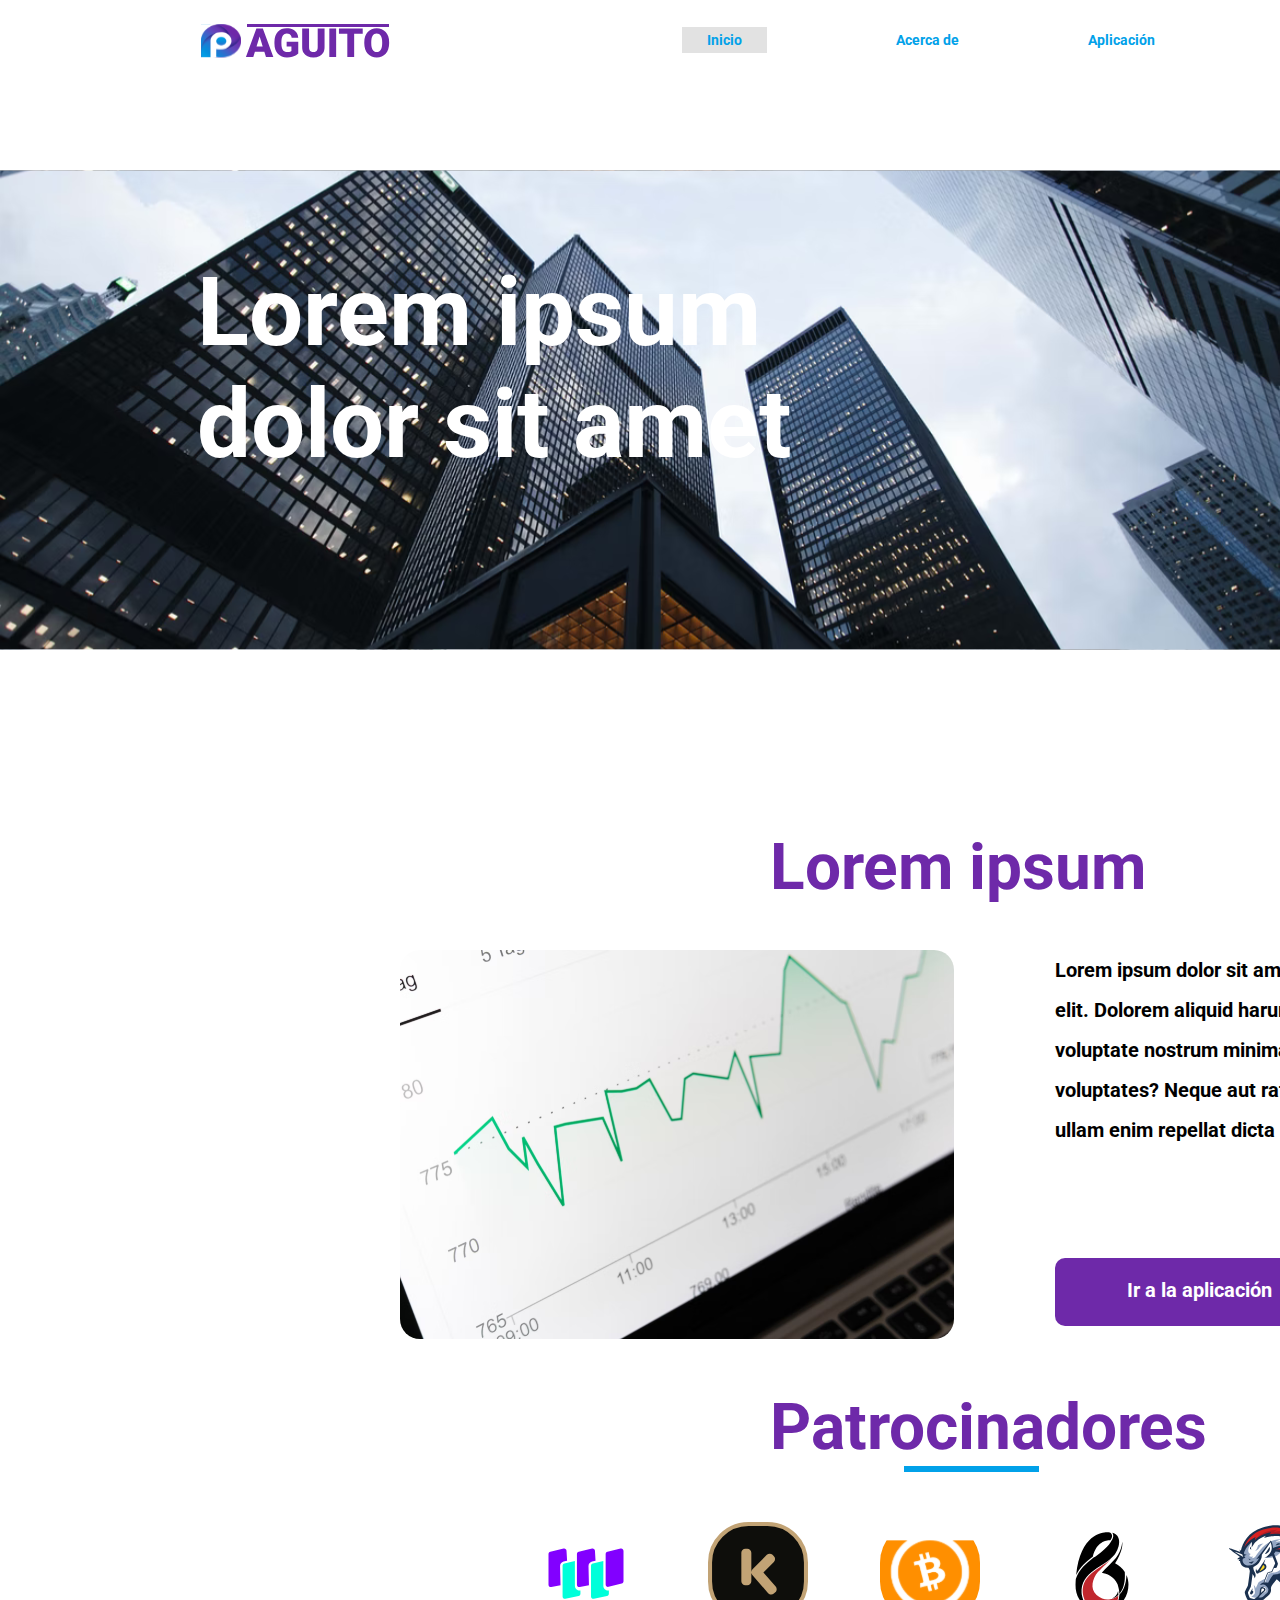
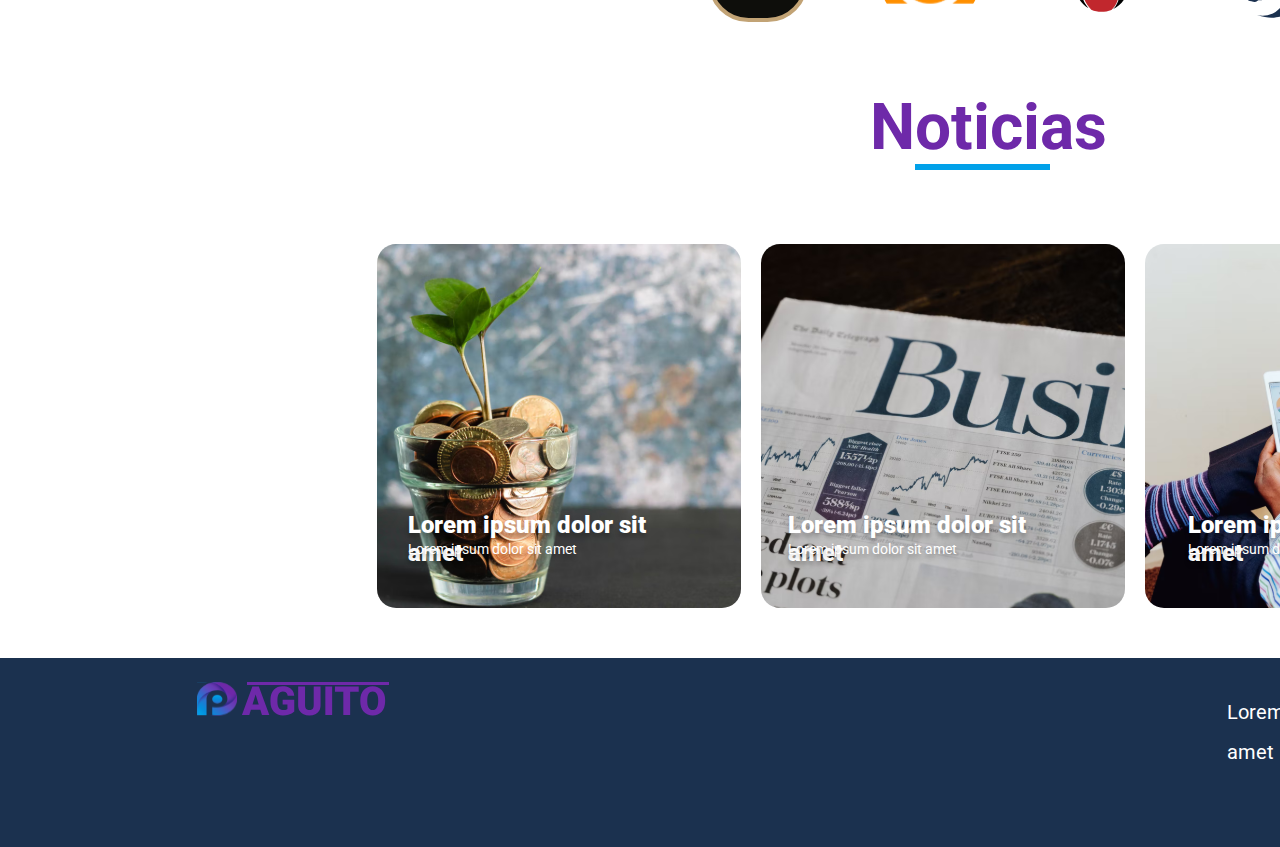
<file: index.html>
<!DOCTYPE html>
<html lang="en">
<head>
    <meta charset="UTF-8">
    <meta http-equiv="X-UA-Compatible" content="IE=edge">
    <meta name="viewport" content="width=device-width, initial-scale=1.0">
    <link rel="stylesheet" href="app.css">
    <link rel="preconnect" href="https://fonts.googleapis.com">
    <style>
        @import url('https://fonts.googleapis.com/css2?family=Mulish:wght@200&family=Roboto:wght@100&family=Sansita+Swashed:wght@700&display=swap');
        </style>
    <title>Primera página examen</title>
</head>
<body>
    <div class="contenedor">
        <header>
            <nav class="topnav">
                <div class="logo">
                    <img src="imagenes/LineaAguito.svg" class="linea">
                    <img src="imagenes/logo.svg">
                    <img src="imagenes/AGUITO.svg" class="Aguito">
                </div>
                <ul id="listamenu">
                    <li><a href="index.html" class="selecciondado">Inicio</a></li>
                    <li><a href="acerca.html">Acerca de</a></li>
                    <li><a href="aplicacion.html">Aplicación</a></li>
                </ul>
            </nav>
        </header>
        <main>
            <img src="imagenes/imgenpg1.svg" class="imagenRascacielos">
            <h1 class="titulomain">Lorem ipsum <br>
                dolor sit amet</h1>
                <h2 class="tituloh2">Lorem ipsum</h2>

                <div class="row1">
                    
                    <div class="col1row1">
                        <img src="imagenes/imagen 2.svg" class="imagenestadistica">
                    </div>
                    <div class="col2row1">
                        <p>Lorem ipsum dolor sit amet consectetur, adipisicing elit. Dolorem aliquid harum voluptatibus, voluptas voluptate nostrum minima odit! Iste, blanditiis voluptates? Neque aut ratione doloremque sint ullam enim repellat dicta error.</p>
                         <div class="rectangulo"> <a href="aplicacion.html" class="alternativaapp"> Ir a la aplicación</a></div>
                    </div>
                </div>
                <h2 class="titulo2h2">Patrocinadores</h2>
                <img src="imagenes/lineaSub.svg" class="lineasub">
                <div class="patrocinadores">
                    <img src="imagenes/patrocinador1.svg" >
                    <img src="imagenes/patrocinador2.svg" >
                    <img src="imagenes/patrocinador3.svg" >
                    <img src="imagenes/patrocinador4.svg" >
                    <img src="imagenes/patrocinador5.svg" >
                    <img src="imagenes/patrocinador6.svg" >
                </div>

                <h2 class="titulo3h2">Noticias</h2>
                <img src="imagenes/lineaSub.svg" class="lineasub2">

                <div class="imgnoticias">
                    <img src="imagenes/Noticia1.svg" style="margin-left: 180px;" >
                    <p class="mainNoticia" style="margin-top: 267px;">Lorem ipsum dolor sit amet </p>
                    <p class="secNoticia" style="margin-top: 297px;">Lorem ipsum dolor sit amet  </p>
                    <img src="imagenes/Noticia2.svg" style="margin-left: 20px;" >
                    <p class="mainNoticia"style="margin-top: 267px; margin-left: 380px;" >Lorem ipsum dolor sit amet </p>
                    <p class="secNoticia" style="margin-top: 297px; margin-left: 380px;">Lorem ipsum dolor sit amet  </p>
                    <img src="imagenes/Noticia3.svg" style="margin-left: 20px; ">
                    <p class="mainNoticia" style="margin-top: 267px; margin-left: 780px;">Lorem ipsum dolor sit amet </p>
                    <p class="secNoticia" style="margin-top: 297px; margin-left: 780px;">Lorem ipsum dolor sit amet  </p>
                </div>


        </main>
        <footer>
            <div class="pie">
                <div class="logo">
                    <img src="imagenes/LineaAguito.svg" class="linea">
                    <img src="imagenes/logo.svg">
                    <img src="imagenes/AGUITO.svg" class="Aguito">
                    <p class="ppie">Lorem ipsum dolor sit amet</p>
                </div> </div>
        </footer>
    </div>
</body>
</html>
</file>
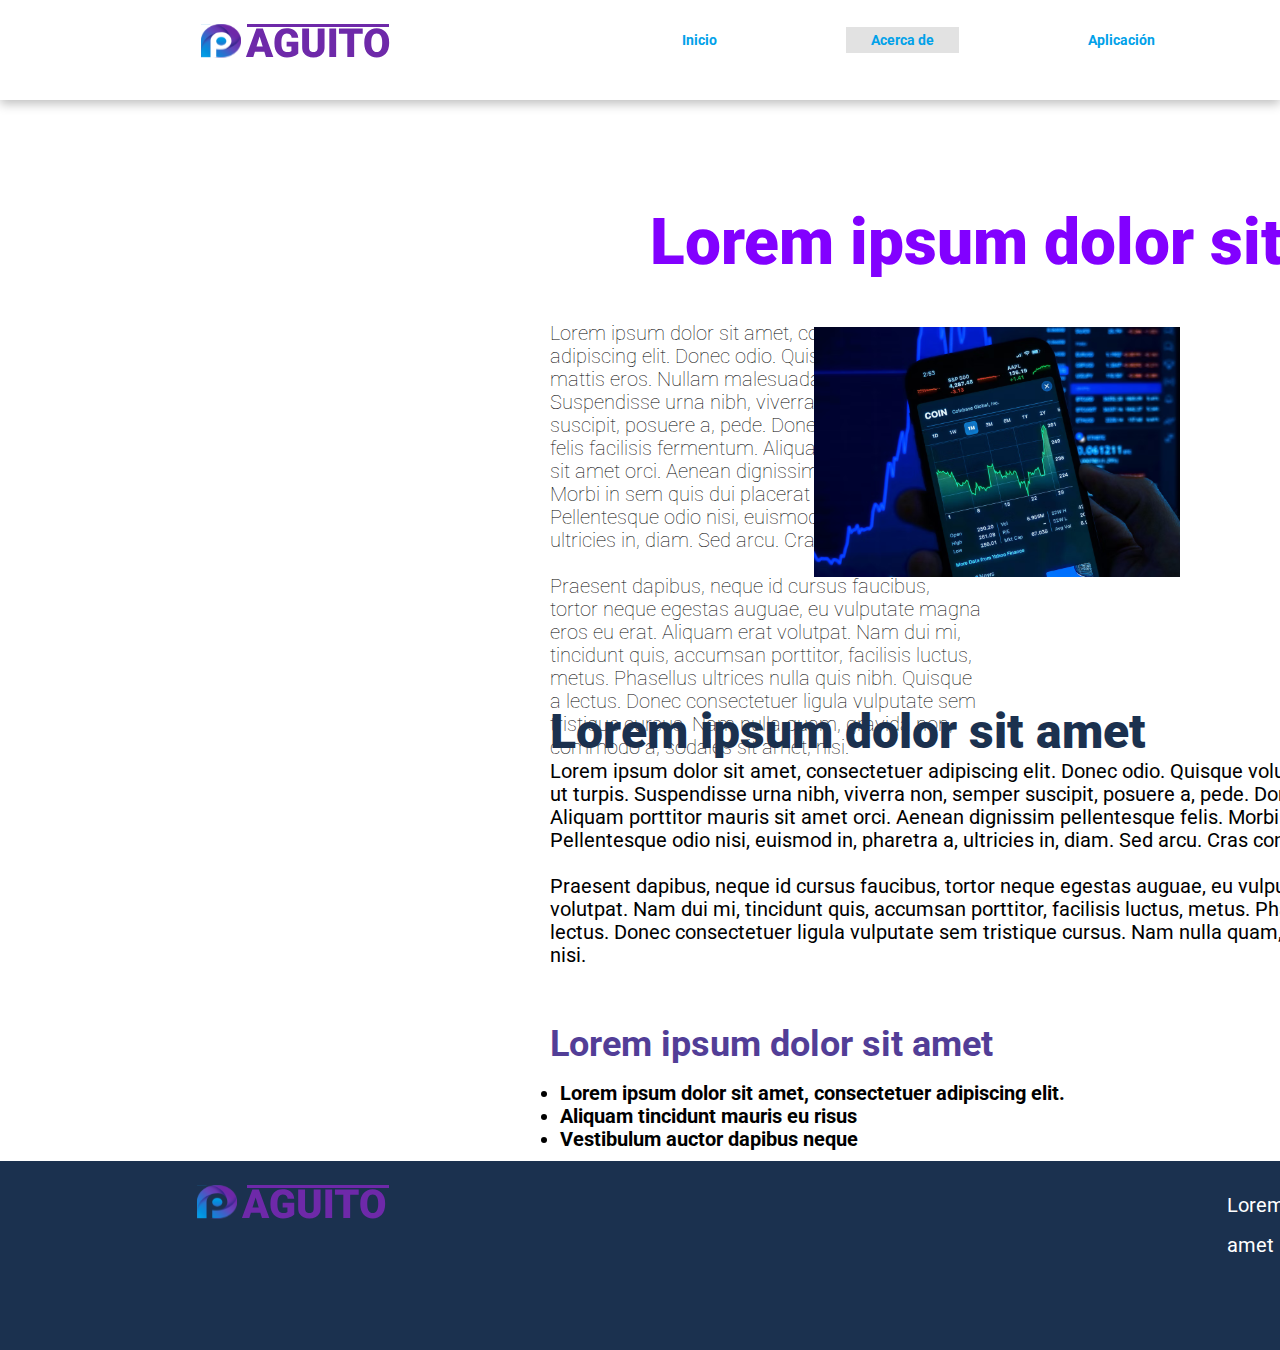
<file: acerca.html>
<!DOCTYPE html>
<html lang="en">
  <head>
    <meta charset="UTF-8" />
    <meta http-equiv="X-UA-Compatible" content="IE=edge" />
    <meta name="viewport" content="width=device-width, initial-scale=1.0" />
    <link rel="stylesheet" href="app2.css" />
    <link rel="preconnect" href="https://fonts.googleapis.com" />
    <style>
      @import url("https://fonts.googleapis.com/css2?family=Mulish:wght@200&family=Roboto:wght@100&family=Sansita+Swashed:wght@700&display=swap");
    </style>
    <title>Segunda Pagina Examen</title>
  </head>
  <body>
    <div class="contenedor">
      <header>
        <nav class="topnav">
          <div class="logo">
            <img src="imagenes/LineaAguito.svg" class="linea" />
            <img src="imagenes/logo.svg" />
            <img src="imagenes/AGUITO.svg" class="Aguito" />
          </div>
          <ul id="listamenu">
            <li><a href="index.html">Inicio</a></li>
            <li><a href="acerca.html" class="selecciondado">Acerca de</a></li>
            <li><a href="aplicacion.html">Aplicación</a></li>
          </ul>
        </nav>
      </header>
      <main>
        <h1 class="tituloprincipal">Lorem ipsum dolor sit amet</h1>
        <div class="row">
          <div class="coltexto">
            <p>
              Lorem ipsum dolor sit amet, consectetuer adipiscing elit. Donec
              odio. Quisque volutpat mattis eros. Nullam malesuada erat ut
              turpis. Suspendisse urna nibh, viverra non, semper suscipit,
              posuere a, pede. Donec nec justo eget felis facilisis fermentum.
              Aliquam porttitor mauris sit amet orci. Aenean dignissim
              pellentesque felis. Morbi in sem quis dui placerat ornare.
              Pellentesque odio nisi, euismod in, pharetra a, ultricies in,
              diam. Sed arcu. Cras consequat. <br /><br />Praesent dapibus,
              neque id cursus faucibus, tortor neque egestas auguae, eu
              vulputate magna eros eu erat. Aliquam erat volutpat. Nam dui mi,
              tincidunt quis, accumsan porttitor, facilisis luctus, metus.
              Phasellus ultrices nulla quis nibh. Quisque a lectus. Donec
              consectetuer ligula vulputate sem tristique cursus. Nam nulla
              quam, gravida non, commodo a, sodales sit amet, nisi.
            </p>
          </div>
          <div class="colimagen">
            <img src="imagenes/imagensegundapagina.svg" class="img1" />
          </div>
        </div>

        <h2 class="h2p">Lorem ipsum dolor sit amet</h2>

        <p class="p2">
          Lorem ipsum dolor sit amet, consectetuer adipiscing elit. Donec odio.
          Quisque volutpat mattis eros. Nullam malesuada erat ut turpis.
          Suspendisse urna nibh, viverra non, semper suscipit, posuere a, pede.
          Donec nec justo eget felis facilisis fermentum. Aliquam porttitor
          mauris sit amet orci. Aenean dignissim pellentesque felis. Morbi in
          sem quis dui placerat ornare. Pellentesque odio nisi, euismod in,
          pharetra a, ultricies in, diam. Sed arcu. Cras consequat.<br /><br />

          Praesent dapibus, neque id cursus faucibus, tortor neque egestas
          auguae, eu vulputate magna eros eu erat. Aliquam erat volutpat. Nam
          dui mi, tincidunt quis, accumsan porttitor, facilisis luctus, metus.
          Phasellus ultrices nulla quis nibh. Quisque a lectus. Donec
          consectetuer ligula vulputate sem tristique cursus. Nam nulla quam,
          gravida non, commodo a, sodales sit amet, nisi.
        </p>

        <h2 class="h2final">Lorem ipsum dolor sit amet</h2>

        <ul class="lista">
          <li>Lorem ipsum dolor sit amet, consectetuer adipiscing elit.</li>
          <li>Aliquam tincidunt mauris eu risus</li>
          <li>Vestibulum auctor dapibus neque</li>
        </ul>
      </main>
      <footer>
        <div class="pie">
          <div class="logo">
            <img src="imagenes/LineaAguito.svg" class="linea" />
            <img src="imagenes/logo.svg" />
            <img src="imagenes/AGUITO.svg" class="Aguito" />
            <p class="ppie">Lorem ipsum dolor sit amet</p>
          </div>
        </div>
      </footer>
    </div>
  </body>
</html>
</file>
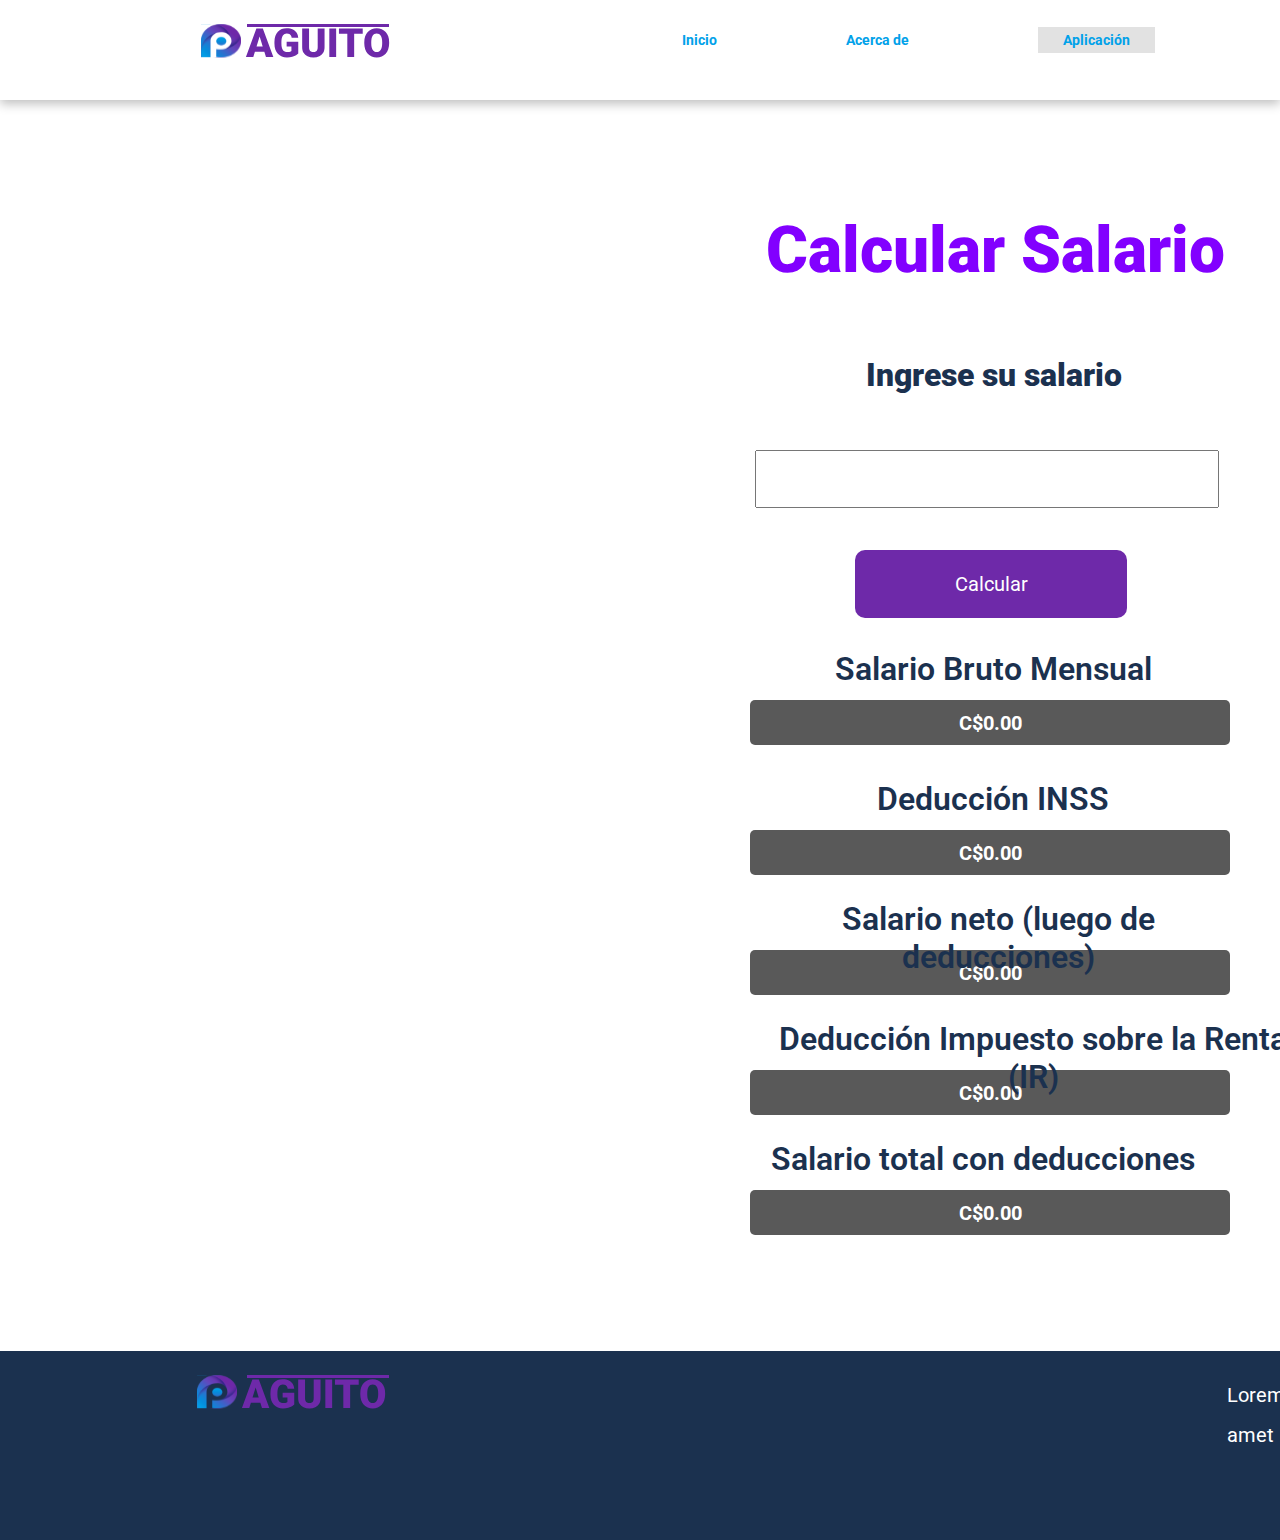
<file: aplicacion.html>
<!DOCTYPE html>
<html lang="en">
  <head>
    <meta charset="UTF-8" />
    <meta http-equiv="X-UA-Compatible" content="IE=edge" />
    <meta name="viewport" content="width=device-width, initial-scale=1.0" />
    <link rel="stylesheet" href="app3.css" />
    <style>
      input[type="number"]::-webkit-outer-spin-button,
      input[type="number"]::-webkit-inner-spin-button {
        -webkit-appearance: none;

        margin: 0;
      }

      input[type="number"] {
        -moz-appearance: textfield;
      }
    </style>
    <link rel="preconnect" href="https://fonts.googleapis.com" />
    <style>
      @import url("https://fonts.googleapis.com/css2?family=Mulish:wght@200&family=Roboto:wght@100&family=Sansita+Swashed:wght@700&display=swap");
    </style>

    <title>Tercera Pagina Examen</title>
  </head>
  <body>
    <div class="contenedor">
      <header>
        <nav class="topnav">
          <div class="logo">
            <img src="imagenes/LineaAguito.svg" class="linea" />
            <img src="imagenes/logo.svg" />
            <img src="imagenes/AGUITO.svg" class="Aguito" />
          </div>
          <ul id="listamenu">
            <li><a href="index.html">Inicio</a></li>
            <li><a href="acerca.html">Acerca de</a></li>
            <li>
              <a href="aplicacion.html" class="selecciondado">Aplicación</a>
            </li>
          </ul>
          
        </nav>
      </header>
      <main>
        <h1 class="h1principal">Calcular Salario</h1>
        <h2 class="h2primero">Ingrese su salario</h2>
        <input type="number" class="btnSalarioMensual" id="salarioBase" />
        <button class="calcular" onclick="calcularSalario()">Calcular</button>

        <div class="salarioB">
          <p class="psalarioB">Salario Bruto Mensual</p>
          <p class="lblsalariobm" id="salariobruto">C$0.00</p>
        </div>

        <div class="deduccionINSS">
          <p class="psalarioB">Deducción INSS</p>
          <p class="lblsalariobm" id="deduccionINSS">C$0.00</p>
        </div>

        <div class="salarioNeto">
          <p class="psalarioBp">Salario neto (luego de deducciones)</p>
          <p class="lblsalariobm" id="salarioNeto">C$0.00</p>
        </div>

        <div class="deduccionImpuesto">
          <p class="psalarioBpi">Deducción Impuesto sobre la Renta (IR)</p>
          <p class="lblsalariobm" id="deduccionImpuesto">C$0.00</p>
        </div>

        <div class="salarioTotal">
          <p class="psalarioBpis">Salario total con deducciones</p>
          <p class="lblsalariobm" id="salarioTotal">C$0.00</p>

          <script src="calculos.js"></script>
        </div>
      </main>

      <footer>
        <div class="pie">
          <div class="logo">
            <img src="imagenes/LineaAguito.svg" class="linea" />
            <img src="imagenes/logo.svg" />
            <img src="imagenes/AGUITO.svg" class="Aguito" />
            <p class="ppie">Lorem ipsum dolor sit amet</p>
          </div>
        </div>
      </footer>
    </div>
  </body>
</html>
</file>
<file: app.css>
*{

margin: 0;
padding: 0;
font-family: 'Roboto', sans-serif;
font-family: 'Mulish', sans-serif;
font-family: 'Roboto', sans-serif;
font-weight: bold;

}

.contenedor{
    width: 100%;
    min-height: 100vh;
    box-sizing: border-box;
    overflow: hidden;
    
}
.topnav{
position: absolute;
width: 100%;
height: 100px;
left: 0px;
top: 0px;


}

.logo{
position: absolute;
width: 193px;
height: 47.85px;
left: 197px;
top: 24.15px;

}
.linea{
position: absolute;
width: 142px;
height: 3px;
left: 50px;
top: 0px;

}

nav{
    flex:1;
    text-align: right;
    
}

.topnav ul li{
    list-style: none;/*Quita el punto*/
    display: inline-block;/*Los alinia en una linea por bloques*/
    margin-right: 125px;
    margin-top: 30px;
}
.selecciondado{
    /*margin-right: 50px;*/
    /*right: 50px;*/
    padding-left: 25px;
    padding-right: 25px;
    padding-top: 5px;
    padding-bottom:5px;
    background: rgb(226, 226, 226);

}
.topnav ul li a{
    text-decoration: none;
    color: #01A1E9;
    font-size: 14px;
    
   
    }
    
.topnav ul li a:hover{
       color:  #6E29A9;
       padding-left: 25px;
       padding-right: 25px;
       padding-top: 5px;
       padding-bottom:5px;
       background: rgb(226, 226, 226);
       
    }

.imagenRascacielos{
position: absolute;
width: 100%;
height: 100%;
left: 0px;
top: -40px;
z-index: -1;
}

.titulomain{
color: #fff;
position: absolute;
width: 601px;
height: 226px;
left: 197px;
top: 256px;

font-family: 'Roboto';
font-style: normal;
font-weight: 1500;
font-size: 96px;
line-height: 112px;
}

.tituloh2{
position: absolute;
width: 378px;
height: 75px;
left: 770px;
top: 830px;
font-family: 'Roboto';
font-style: normal;
font-weight: bold;
font-size: 64px;
line-height: 75px;
color: #6E29A9;
justify-content: center;
}

.row1{
    position: absolute;
    display: flex;
    justify-content: space-between;
    align-items: center;
    margin: 100px 0;
    color: red;
    top: 820px;
}

.col1row1{
    flex-basis: 40%;/*La propiedad de CSS flex-basis especifíca la base flexible, la cual es el tamaño inicial de un elemento flexible. Ésta propiedad determina el tamaño de una caja de contenidos a no ser que se haya especificado de otra forma usando box-sizing */
    position: relative;
    margin-left: 250px;
    background-color: red;
}

.imagenestadistica{
position: absolute;
width: 554px;
height: 389px;
left: 150px;
top: 30px;

}

.col2row1{
    position: absolute;
    width: 460px;
    height: 209px;
    left: 1055px;
    top: 30px;
    
    font-family: 'Roboto';
    font-style: normal;
    font-weight: 400;
    font-size: 20px;
    line-height: 40px;
        
    color: #000000;
}

.rectangulo{
position: absolute;
display: flex;
width: 272px;
height: 68px;
left: 0px;
top: 308px;

background: #6E29A9;
border-radius: 10px;
}

.alternativaapp{
    color: #fff;
    text-decoration: none;
    margin-left: 72px;
    padding-top:  12px;
}

.titulo2h2{
position: absolute;
width: 378px;
height: 75px;
left: 770px;
top: 1390px;
font-family: 'Roboto';
font-style: normal;
font-weight: bold;
font-size: 64px;
line-height: 75px;
color: #6E29A9;
justify-content: center;
}

.lineasub{
position: absolute;
width: 135px;
height: 6px;
left: 904px;
top: 1466px;
}

.patrocinadores img{
        height:100px;
        margin: 36px;
        cursor: pointer;
}
.patrocinadores{
    text-align: center;
    top: 0px;
    display: flex;
    margin-top: 1486px;
    margin-left: 500px;
}

.titulo3h2{
position: absolute;
width: 378px;
height: 75px;
left: 870px;
top: 1690px;
font-family: 'Roboto';
font-style: normal;
font-weight: bold;
font-size: 64px;
line-height: 75px;
color: #6E29A9;
justify-content: center;
}

.lineasub2{
position: absolute;
width: 135px;
height: 6px;
left: 915px;
top: 1764px;
}

.imgnoticias{
display: flex;
position: absolute;
width: 1118px;
height: 364px;
left: 197px;
justify-content: space-between;
top: 1844px;
color: red;
}

.mainNoticia{
position: absolute;
display: flex;
width: 298px;
height: 28px;
left: 211px;
font-family: 'Roboto';
font-style: normal;
font-weight: 900;
font-size: 24px;
line-height: 28px;

color: #FFFFFF;

text-shadow: 0px 4px 4px rgba(0, 0, 0, 0.25);
}

.secNoticia{
position: absolute;
width: 172px;
height: 16px;
left: 211px;

font-family: 'Roboto';
font-style: normal;
font-weight: 400;
font-size: 14px;
line-height: 16px;

color: #FFFFFF;

text-shadow: 0px 4px 4px rgba(0, 0, 0, 0.25);
}
.pie{
position: absolute;
width: 100%;
height: 189px;
left: 0px;
top: 2258px;

background: #1B314F;
}

.ppie{
position: absolute;
width: 245px;
height: 40px;
left: 1030px;
top: 10px;
font-family: 'Roboto';
font-style: normal;
font-weight: 400;
font-size: 20px;
line-height: 40px;
color: #FFFFFF;
}
</file>
<file: app2.css>
* {
  margin: 0;
  padding: 0;
  font-family: "Roboto", sans-serif;
  font-family: "Mulish", sans-serif;
  font-family: "Roboto", sans-serif;
  font-weight: bold;
}

.contenedor {
  width: 100%;
  min-height: 100vh;
  box-sizing: border-box;
  overflow: hidden;
}
.topnav {
  position: absolute;
  width: 100%;
  height: 100px;
  left: 0px;
  top: 0px;
}

.logo {
  position: absolute;
  width: 193px;
  height: 47.85px;
  left: 197px;
  top: 24.15px;
}
.linea {
  position: absolute;
  width: 142px;
  height: 3px;
  left: 50px;
  top: 0px;
}

nav {
  flex: 1;
  text-align: right;
  box-shadow: 0px 4px 10px rgba(0, 0, 0, 0.25);
}
.topnav ul li {
  list-style: none; /*Quita el punto*/
  display: inline-block; /*Los alinia en una linea por bloques*/
  margin-right: 125px;
  margin-top: 30px;
}
.selecciondado {
  /*margin-right: 50px;*/
  /*right: 50px;*/
  padding-left: 25px;
  padding-right: 25px;
  padding-top: 5px;
  padding-bottom: 5px;
  background: rgb(226, 226, 226);
}
.topnav ul li a {
  text-decoration: none;
  color: #01a1e9;
  font-size: 14px;
}

.topnav ul li a:hover {
  color: #6e29a9;
  padding-left: 25px;
  padding-right: 25px;
  padding-top: 5px;
  padding-bottom: 5px;
  background: rgb(226, 226, 226);
}

/* .lineanav{
position: absolute;
width: 1512px;
height: 100px;
left: 0px;
top: 0px;

background: #FFFFFF;
box-shadow: 0px 4px 10px rgba(0, 0, 0, 0.25);
} */
.tituloprincipal {
  position: absolute;
  width: 795px;
  height: 75px;
  left: 650px;
  top: 205px;
  display: flex;
  justify-content: center;
  font-family: "Roboto";
  font-style: normal;
  font-weight: 900;
  font-size: 64px;
  line-height: 75px;
  color: #8200ff;
}

.row {
  display: flex;
  justify-content: space-between;
  align-items: center;
  margin: 327px 100px;
  left: 197px;
  top: 354px;
 
}

.pie{
    position: absolute;
    width: 100%;
    height: 189px;
    left: 0px;
    top: 1161px;
    
    background: #1B314F;
    }
    
    .ppie{
    position: absolute;
    width: 245px;
    height: 40px;
    left: 1030px;
    top: 0px;
    font-family: 'Roboto';
    font-style: normal;
    font-weight: 400;
    font-size: 20px;
    line-height: 40px;
    color: #FFFFFF;
    }

.coltexto {
  flex-basis: 40%; /*La propiedad de CSS flex-basis especifíca la base flexible, la cual es el tamaño inicial de un elemento flexible. Ésta propiedad determina el tamaño de una caja de contenidos a no ser que se haya especificado de otra forma usando box-sizing */
  position: relative;
  margin-left: 0px;
  margin-top: 0px;
  width: 751px;
  height: 208px;
  left: 450px;
  top: -26px;
 
}
.coltexto p {
  font-size: 20px;
  color: black;
  position: absolute;
  height: 200px;
  font-weight: 100;
  line-height: 23px;
  
}

.colimagen {
  position: relative;
  flex-basis: 60%;
  display: flex;
  align-items: center;
  display: flex;
  margin-left: -400px;
}
.colimagen .img1{
    display: flex;
    margin-left: 470px;
    
}

.h2p{
position: absolute;
width: 596px;
height: 56px;
left: 550px;
top: 704px;

font-family: 'Roboto';
font-style: normal;
font-weight: 900;
font-size: 48px;
line-height: 56px;

color: #1B314F;
}

.p2{
position: absolute;
width: 1118px;
height: 101px;
left: 550px;
top: 760px;

font-family: 'Roboto';
font-style: normal;
font-weight: 400;
font-size: 20px;
line-height: 23px;

color: #000000;

}

.h2final{
position: absolute;
width: 447px;
height: 42px;
left: 550px;
top: 1023px;

font-family: 'Roboto';
font-style: normal;
font-weight: bold;
font-size: 36px;
line-height: 42px;

color: #523E97;

}

.lista{
     position: absolute;
     width: 539px;
     height: 69px;
     left: 560px;
     top: 1082px;
    font-family: 'Roboto';
    font-style: normal;
    font-weight: 400;
    font-size: 20px;
    line-height: 23px;
    
    color: #000000; 
    
}
</file>
<file: app3.css>
* {
  margin: 0;
  padding: 0;
  font-family: "Roboto", sans-serif;
  font-family: "Mulish", sans-serif;
  font-family: "Roboto", sans-serif;
  font-weight: bold;
}

.contenedor {
  width: 100%;
  min-height: 100vh;
  box-sizing: border-box;
  overflow: hidden;
}
.topnav {
  position: absolute;
  width: 100%;
  height: 100px;
  left: 0px;
  top: 0px;
}

.logo {
  position: absolute;
  width: 193px;
  height: 47.85px;
  left: 197px;
  top: 24.15px;
}
.linea {
  position: absolute;
  width: 142px;
  height: 3px;
  left: 50px;
  top: 0px;
}

nav {
  flex: 1;
  text-align: right;
  box-shadow: 0px 4px 10px rgba(0, 0, 0, 0.25);
}
.topnav ul li {
  list-style: none; /*Quita el punto*/
  display: inline-block; /*Los alinia en una linea por bloques*/
  margin-right: 125px;
  margin-top: 30px;
}
.selecciondado {
  /*margin-right: 50px;*/
  /*right: 50px;*/
  padding-left: 25px;
  padding-right: 25px;
  padding-top: 5px;
  padding-bottom: 5px;
  background: rgb(226, 226, 226);
}
.topnav ul li a {
  text-decoration: none;
  color: #01a1e9;
  font-size: 14px;
}

.topnav ul li a:hover {
  color: #6e29a9;
  padding-left: 25px;
  padding-right: 25px;
  padding-top: 5px;
  padding-bottom: 5px;
  background: rgb(226, 226, 226);
}

.h1principal {
  position: absolute;
  width: 459px;
  height: 75px;
  left: 766px;
  top: 213px;

  font-family: "Roboto";
  font-style: normal;
  font-weight: 900;
  font-size: 64px;
  line-height: 75px;
  color: #8200ff;
}

.h2primero {
  position: absolute;
  width: 390px;
  height: 38px;
  left: 866px;
  top: 356px;
  font-family: "Roboto";
  font-style: normal;
  font-weight: 900;
  font-size: 32px;
  line-height: 38px;
  color: #1b314f;
}

.calcular {
  position: absolute;
  width: 272px;
  height: 68px;
  left: 855px;
  top: 550px;

  background: #6e29a9;
  border-radius: 10px;
  border: none;
  font-family: "Roboto";
  font-style: normal;
  font-weight: 400;
  font-size: 20px;
  line-height: 40px;
  color: white;
}

.btnSalarioMensual {
  display: flex;
  position: absolute;
  left: 755px;
  top: 450px;
  width: 460px;
  height: 54px;
  font-size: 20px;
  font-weight: bold;
  
}

.salarioB {
  /* background-color: #01a1e9;*/
  position: absolute;
  display: flex;
  left: 750px;
  top: 650px;
  width: 480px;
  height: 200px;
}

.psalarioB {
  position: absolute;
  width: 326px;
  height: 35px;
  left: 80px;
  top: 0px;

  font-family: "Roboto";
  font-style: normal;
  font-weight: 600;
  font-size: 32px;
  line-height: 38px;
  text-align: center;

  color: #1b314f;
}

.lblsalariobm {
  display: flex;
  width: 486px;
  height: 45px;
  margin-top: 50px;
  background: #595959;
  border-radius: 5px;
  color: white;
  justify-content: center; /* centrado lateral*/
  align-items: center; /* centrado vertical*/
  font-weight: bold;
  font-size: 20px;
}

.deduccionINSS {
  position: absolute;
  display: flex;
  left: 750px;
  top: 780px;
  width: 480px;
  height: 200px;
}

.salarioNeto {
  position: absolute;
  display: flex;
  left: 750px;
  top: 900px;
  width: 480px;
  height: 200px;
}

.psalarioBp {
  position: absolute;
  width: 496px;
  height: 45px;
  left: 0px;
  top: 0px;

  font-family: "Roboto";
  font-style: normal;
  font-weight: 600;
  font-size: 32px;
  line-height: 38px;
  text-align: center;

  color: #1b314f;
}

.deduccionImpuesto {
  position: absolute;
  display: flex;
  left: 750px;
  top: 1020px;
  width: 480px;
  height: 200px;
}
.psalarioBpi {
  position: absolute;
  width: 566px;
  height: 45px;
  left: 0px;
  top: 0px;

  font-family: "Roboto";
  font-style: normal;
  font-weight: 600;
  font-size: 32px;
  line-height: 38px;
  text-align: center;

  color: #1b314f;
}

.salarioTotal {
  position: absolute;
  display: flex;
  left: 750px;
  top: 1140px;
  width: 480px;
  height: 200px;
}

.psalarioBpis {
  position: absolute;
  width: 466px;
  height: 45px;
  left: 0px;
  top: 0px;

  font-family: "Roboto";
  font-style: normal;
  font-weight: 600;
  font-size: 32px;
  line-height: 38px;
  text-align: center;

  color: #1b314f;
}

.pie {
  position: absolute;
  width: 100%;
  height: 189px;
  left: 0px;
  top: 1351px;

  background: #1b314f;
}

.ppie {
  position: absolute;
  width: 245px;
  height: 40px;
  left: 1030px;
  top: 0px;
  font-family: "Roboto";
  font-style: normal;
  font-weight: 400;
  font-size: 20px;
  line-height: 40px;
  color: #ffffff;
}
</file>
